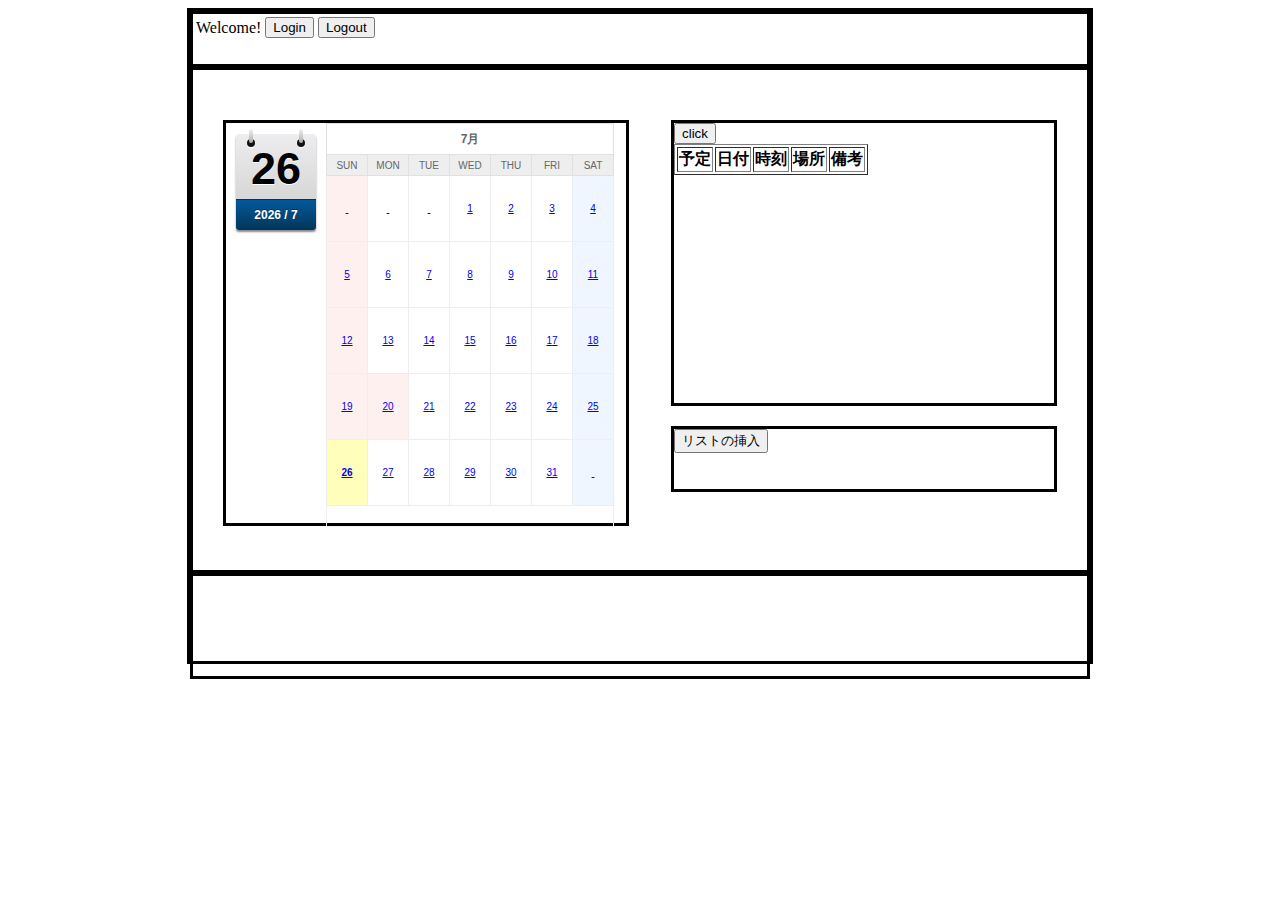
<file: index.html>
﻿<!DOCTYPE html PUBLIC "-//W3C//DTD XHTML 1.0 Transitional//JPN" "http://www.w3.org/TR/xhtml1/DTD/xhtml1-transitional.dtd">
<html xmlns="http://www.w3.org/1999/xhtml">
<head>
	<title>Untitled Page</title>
	<link href="css/style_main.css" rel="stylesheet" type="text/css" />
	<script type="text/javascript" src="js/script.js"></script>
	<script type="text/javascript" src="js/ajax.js"></script>
	<meta http-equiv="Content-Type" content="text/html; charset=iso-2022-jp">
	<link href="css/calendar.css" rel="stylesheet" type="text/css" />
	<link href="css/himekuri.css" rel="stylesheet" type="text/css" />

	<script type="text/javascript">
		<!--
		//ここのjsでデータセットする
		function getFile() {

			var url = 'js/test.csv';
			sendRequest( url, writeData, 'GET', '' );
		}

		function writeData( req ) {
			// テーブル初期化
			var target_area = document.getElementById( "result" );
			var child = target_area.childNodes;
			var length = child.length;
			for ( var i = 0; i < length; i++ ) {
				target_area.removeChild( child[0] );
			}
			// データ取得
			var rows = req.responseText.split( '\r' ).join( '' ).split( '\n' );
			for ( var i = 0; i < rows.length; i++ ) {
				cells = rows[i].split( ',' );
				// CSVの1行が3より小さい場合は追加処理なし
				if ( cells.length < 5 ) { break; }
				var trElem = document.createElement( 'tr' );
				target_area.appendChild( trElem );
				for ( var j = 0; j < cells.length; j++ ) {
					var text = document.createTextNode( cells[j] );
					var tdElem = document.createElement( 'td' );
					tdElem.appendChild( text );
					trElem.appendChild( tdElem );
				}
			}
		}
		-->
	</script>
	
</head>
<!-- 基本的なレイアウト -->
<body >
	<!-- 最下 -->
	<div id="main_wrapper">
		<div id="login_stat">
			<table border="0">
				<tr>
					<td>
						<div id="status_text">
							Welcome!</div>
					</td>
					<td>
						<input type="button" onclick="openWin('login.html', 'login');" value="Login" />
					</td>
					<td>
						<input type="button" onclick="login('logout');" value="Logout" />
					</td>
				</tr>
			</table>
		</div>
		<div id="center">
			<div id="calender">
				<div id="himekuri_cal">
					<p class="calendar">
						<span id="date">８</span> <em id="month">2011 / 7</em>
					</p>
					<script type="text/javascript" src="js/himekuri.js"></script>
				</div>
				<div id="nomal_cal">
					<script type="text/javascript" src="js/calendar.js"></script>
				</div>
			</div>
			<div id="todo">
				<form>
				<input type="button" value="click" onclick="getFile();">
				</form>
				<table border="1">
					<thead>
						<tr>
							<th>予定</th>
							<th>日付</th>
							<th>時刻</th>
							<th>場所</th>
							<th>備考</th>
						</tr>
					</thead>
					<tbody id="result">
					</tbody>
				</table>
			</div>
			<div id="todo_btn">
				<input type="button" name="schedule_add" value="リストの挿入" onclick="openWin('schedule_add.html', 'schedule_add')" />
			</div>
		</div>
		<div id="foot">
		</div>
	</div>
</body>
</html>
</file>
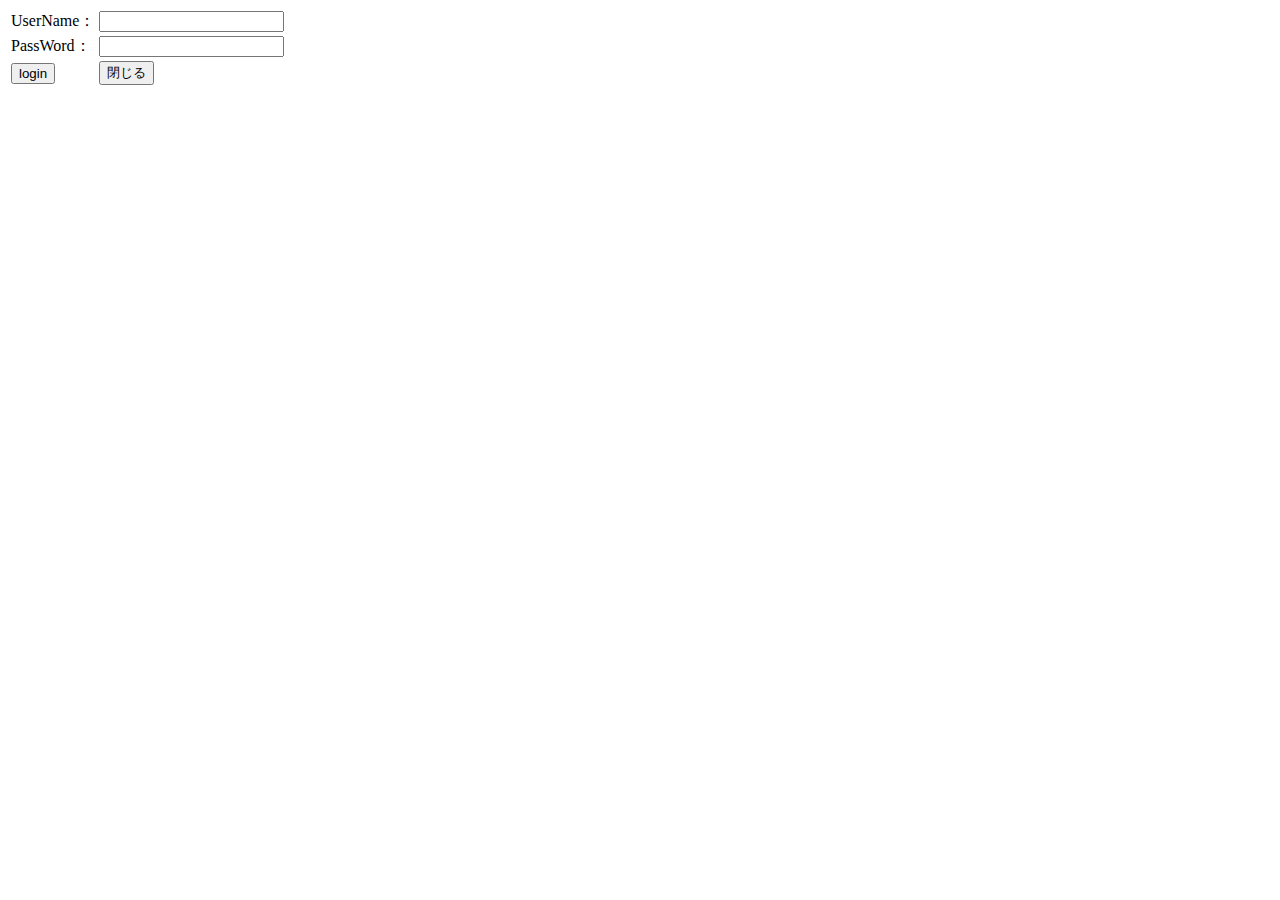
<file: login.html>
﻿<!DOCTYPE html PUBLIC "-//W3C//DTD XHTML 1.0 Transitional//EN" "http://www.w3.org/TR/xhtml1/DTD/xhtml1-transitional.dtd">
<html xmlns="http://www.w3.org/1999/xhtml">
<head>
	<title>Untitled Page</title>
	<link href="css/login.css" rel="stylesheet" type="text/css" />
	<script type="text/javascript" src="js/script.js"></script>
	
</head>
<body>
	<div id="main">
		<form action="/" method="post">
		<table border="0">
			<tr>
				<td>
					UserName：
				</td>
				<td>
					<input type="text" name="userID" value="" />
				</td>
			</tr>
			<tr>
				<td>
					PassWord：
				</td>
				<td>
					<input type="password" name="password" value="" />
				</td>
			</tr>
			<tr>
				<!--<td><input type="submit" value="login"/></td>1111-->
				<td>
					<input type="button" value="login" onclick="loginCheck(userID, password);" />
				</td>
				<td>
					<input type="button" value="閉じる" onclick="window.close(); return false;" />
				</td>
			</tr>
		</table>
		</form>
	</div>
</body>
</html>
</file>
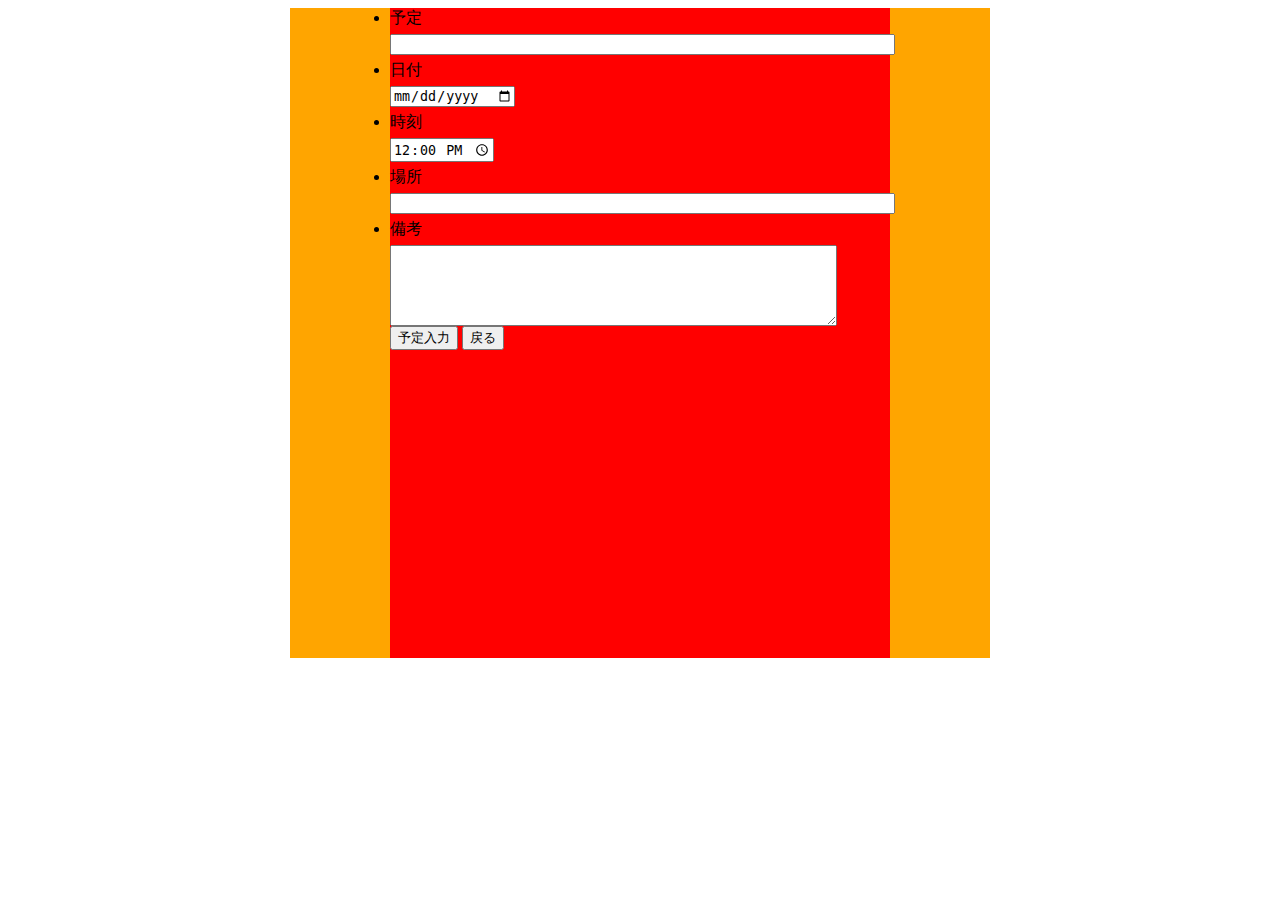
<file: schedule_add.html>
﻿<!DOCTYPE HTML PUBLIC "-//W3C//DTD HTML 4.01 Transitional//JPN" "http://www.w3.org/TR/html4/loose.dtd">
<html>
<head>
	<meta http-equiv="Content-Type" content="text/html; charset=utf-8">
	<link href="css/style_schedule_add.css" rel="stylesheet" type="text/css" />
	<script type="text/javascript">
	<!--
		function SaveCSV( schedule, date, time, place, notes ) {
			try {
				var data1 = schedule.value;
				var data2 = date.value;
				var data3 = time.value;
				var data4 = place.value;
				if ( notes.value != null ) {
					var data5 = notes.value;
				} else {
					var data5 = null;
				}

			} catch ( e ) {
				alert( "error:" + e );
			} finally {
			}

			alert( data1 + "," + data2 + "," + data3 + "," + data4 + "," + data5 );
			

			
			//ウィンドウが閉じる
			open( 'about:blank', '_self' ).close();

		}
	//-->
	</script>
	<title>予定登録</title>
</head>
<body>
	<div id="wrop">
		<div id="schedule_wrop">
			<form>
			<li class="form">予定</li>
			<input class="form" type="text" name="schedule" size="60">
			<br>
			<li class="form">日付</li>
			<input class="form" type="date" name="date" min="2012-01-01">
			<li class="form">時刻</li>
			<input class="form" type="time" name="time" value="12:00:00" step="600">
			<li class="form">場所</li>
			<input class="form" type="text" name="place" size="60">
			<li class="form">備考</li>
			<textarea class="form" name="notes" rows="5" cols="53"></textarea>
			<br>
			<button onclick="SaveCSV(schedule, date, time, place, notes)">
				予定入力
			</button>
			<button>
				戻る</button>
			</form>
		</div>
	</div>
</body>
</html>
</file>
<file: css/style_main.css>
﻿body
{
}

/**/
/*基本形*/
#main_wrapper
{
	width:900px;
	height:650px;
	margin:auto;
	/*background-color:Red;*/
	border-style: solid;
	}
	
/*ログインバー*/
#login_stat
{
	width:auto;
	height:50px;
	/*background-color:Aqua;*/
	border-style: solid;
	}
	
#center
{
	width:auto;
	height:500px;
	border-style: solid;
	}
	
#foot
{
	width:auto;
	height:100px;
	/*background-color:Aquamarine;*/
	border-style: solid;
	}
	
/*日めくり欄*/
#calender
{
	width:400px;
	height:400px;
	margin-left:30px;
	margin-top:50px;
	float:left;
	border-style: solid;
	}
/*ふつうのかれんだー*/
#nomal_cal{
	width:300px;
	height:400px;
	margin-left:10px;
	float:left;
}
/*ひめくり*/
#himekuri_cal{
	width:80px;
	height:400px;
	margin-left:10px;
	float:left;
}
	
/*TODO*/
#todo
{
	width:380px; 
	height:280px;
	margin-left:40px;
	margin-right:30px;
	float:right;
	/*background-color:Lime;*/
	margin-top:50px;
	border-style: solid;
	}
	
/*submit*/
#todo_btn
{
	width:380px; 
	height:60px;
	margin-left:40px;
	margin-right:30px;
	float:right;
	/*background-color:Lime;*/
	margin-top:20px;
	border-style: solid;
	}
</file>
<file: css/calendar.css>
#calTable {
	border-collapse: collapse;
}

#calTable td,
#calTable th {
	width: 40px;
	height: 65px;
	text-align: center;
	font-family: Verdana, Helvetica;
	font-size: 10px;
	color: #666666;
	border: 1px solid #eeeeee;
	margin: 0px;
	padding: 0px;
}

#calTable th {
	height: 20px;
	background-color: #eeeeee;
	text-align: center;
	font-weight: normal;
	border: 1px solid #e0e0e0;
}

#calTable td#mon {
	width: 280px;
	height: 30px;
	font-size: 12px;
	font-weight: bold;
	border: 1px solid #e0e0e0;
}

#calTable td.sat {
	background-color: #f0f6ff;
	color: #4b86de;
}

#calTable td.sun {
	background-color: #fff0f0;
	color: #d63838;
}

#calTable td.today {
	background-color: #ffffbb;
	font-weight: bold;
	color: #ff6600;
}

#calTable td#webJozu {
	width: 280px;
	height: 20px;
	text-align: right;
	padding-right:5px;
}
</file>
<file: css/himekuri.css>
.calendar{
  margin:.25em 10px 5px 0;
  padding-top:5px;
  float:left;
  width:80px;
  background:#ededef;
  background: -webkit-gradient(linear, left top, left bottom, from(#ededef), to(#ccc)); 
  background: -moz-linear-gradient(top,  #ededef,  #ccc); 
  font:bold 45px/60px Arial Black, Arial, Helvetica, sans-serif;
  text-align:center;
  color:#000;
  text-shadow:#fff 0 1px 0;  
  -moz-border-radius:3px;
  -webkit-border-radius:3px;
  border-radius:3px;  
  position:relative;
  -moz-box-shadow:0 2px 2px #888;
  -webkit-box-shadow:0 2px 2px #888;
  box-shadow:0 2px 2px #888;
  }

.calendar em{
  display:block;
  font:normal bold 12px/30px Arial, Helvetica, sans-serif;
  color:#fff;
  text-shadow:#00365a 0 -1px 0;  
  background:#04599a;
  background:-webkit-gradient(linear, left top, left bottom, from(#04599a), to(#00365a)); 
  background:-moz-linear-gradient(top,  #04599a,  #00365a); 
  -moz-border-radius-bottomright:3px;
  -webkit-border-bottom-right-radius:3px;  
  border-bottom-right-radius:3px;
  -moz-border-radius-bottomleft:3px;
  -webkit-border-bottom-left-radius:3px;  
  border-bottom-left-radius:3px;  
  border-top:1px solid #00365a;
  }

.calendar:before, .calendar:after{
  content:'';
  float:left;
  position:absolute;
  top:5px;  
  width:8px;
  height:8px;
  background:#111;
  z-index:1;
  -moz-border-radius:10px;
  -webkit-border-radius:10px;
  border-radius:10px;
  -moz-box-shadow:0 1px 1px #fff;
  -webkit-box-shadow:0 1px 1px #fff;
  box-shadow:0 1px 1px #fff;
  }
.calendar:before{left:11px;}  
.calendar:after{right:11px;}

.calendar em:before, .calendar em:after{
  content:'';
  float:left;
  position:absolute;
  top:-5px;  
  width:4px;
  height:14px;
  background:#dadada;
  background:-webkit-gradient(linear, left top, left bottom, from(#f1f1f1), to(#aaa)); 
  background:-moz-linear-gradient(top,  #f1f1f1,  #aaa); 
  z-index:2;
  -moz-border-radius:2px;
  -webkit-border-radius:2px;
  border-radius:2px;
  }
.calendar em:before{left:13px;}  
.calendar em:after{right:13px;}
</file>
<file: css/login.css>
﻿#main
{
	width:250px;
	height:100px;
	}/**/
</file>
<file: css/style_schedule_add.css>
@charset "utf-8";
/* CSS Document */

#wrop{
	width:700px;
	height:650px;
	margin-left:auto;
	margin-right:auto;
	background-color:Orange;
	
}

#schedule_wrop{
	width:500px;
	height:100%;
	margin-left:auto;
	margin-right:auto;
	background-color:Red;

}

header{
	width:500px;
	height:50px;
	margin-left:auto;
	margin-right:auto;
}	

.form {
	margin-top:5px;
}
</file>
